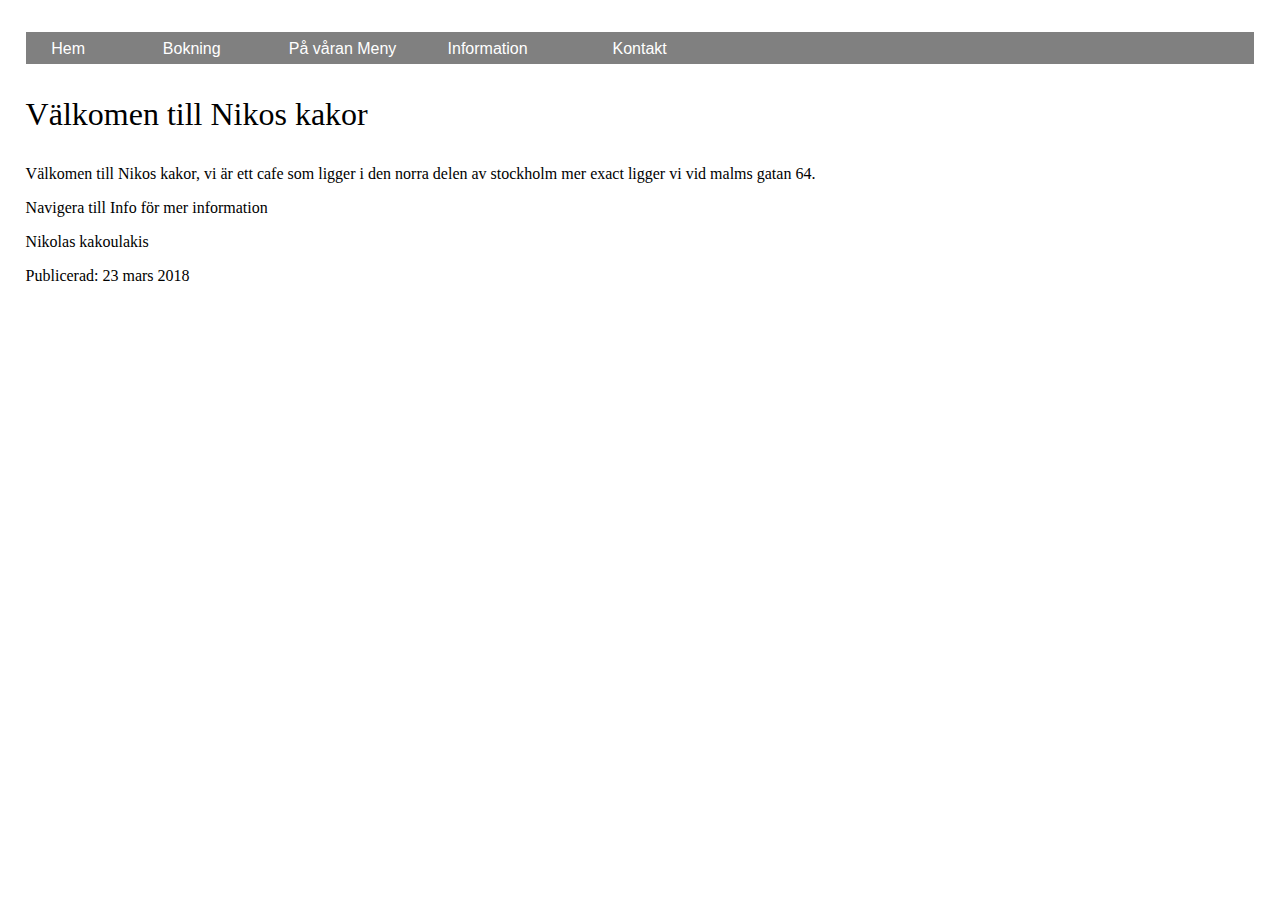
<file: Index.html>
<html lang="sv">
<head>
  <meta charset="utf-8">

  <title>Nikos kakor</title>
  <meta name="description" content="En plats att träffas">
  <meta name="Owner" content="Nikolas kakoulakis">

  <link rel="stylesheet" href="Css/style.css">
 <script src="js/meny.js"></script>  
</head>

<body>
    
<header> 
    <h1 id="logga"></h1>
<meta name="viewport" content="width=device-width, initial-scale=1">
<nav id="huvudnav"> 

<nav>
    <ul class="toppmeny">
        <li>
            <span class="undermenynamn">Hem</span>
            <ul class="undermeny">
                <li><a href="#">startsida</a></li>
              
                
            </ul>
        </li>
        <li>
            <span class="undermenynamn">Bokning</span>
            <ul class="undermeny">
                <li><a href="#">Boka plats</a></li>
            
               
            </ul>
        </li>
        <li>
            <span class="undermenynamn">På våran Meny</span>
            <ul class="undermeny">
                <li><a href="#">Bakelser</a></li>
                <li><a href="#">Drycker</a></li>
                <li><a href="#"> Båda</a></li>
            </ul>
        </li>
        <li>
            <span class="undermenynamn">Information</span>
            <ul class="undermeny">
                <li><a href="#">Om Nikos kakor</a></li>
               
                
            </ul>
       
        <li><a href="#">Kontakt</a></li>
    </ul>
</nav> 
    
 
    <article>    
<h1>Välkomen till Nikos kakor</h1>

<p>Välkomen till Nikos kakor, vi är ett cafe som ligger i den norra delen av stockholm mer exact ligger vi vid malms gatan 64.  </p>
        <p> Navigera till Info för mer information</p>

<footer>
<p class"skribent"> Nikolas kakoulakis </p> 
<p class"publicerad-tid">Publicerad:<span class"tid"> 23 mars 2018 </span></p>
     </footer> 
    
</article>
</body>

</html>
</file>
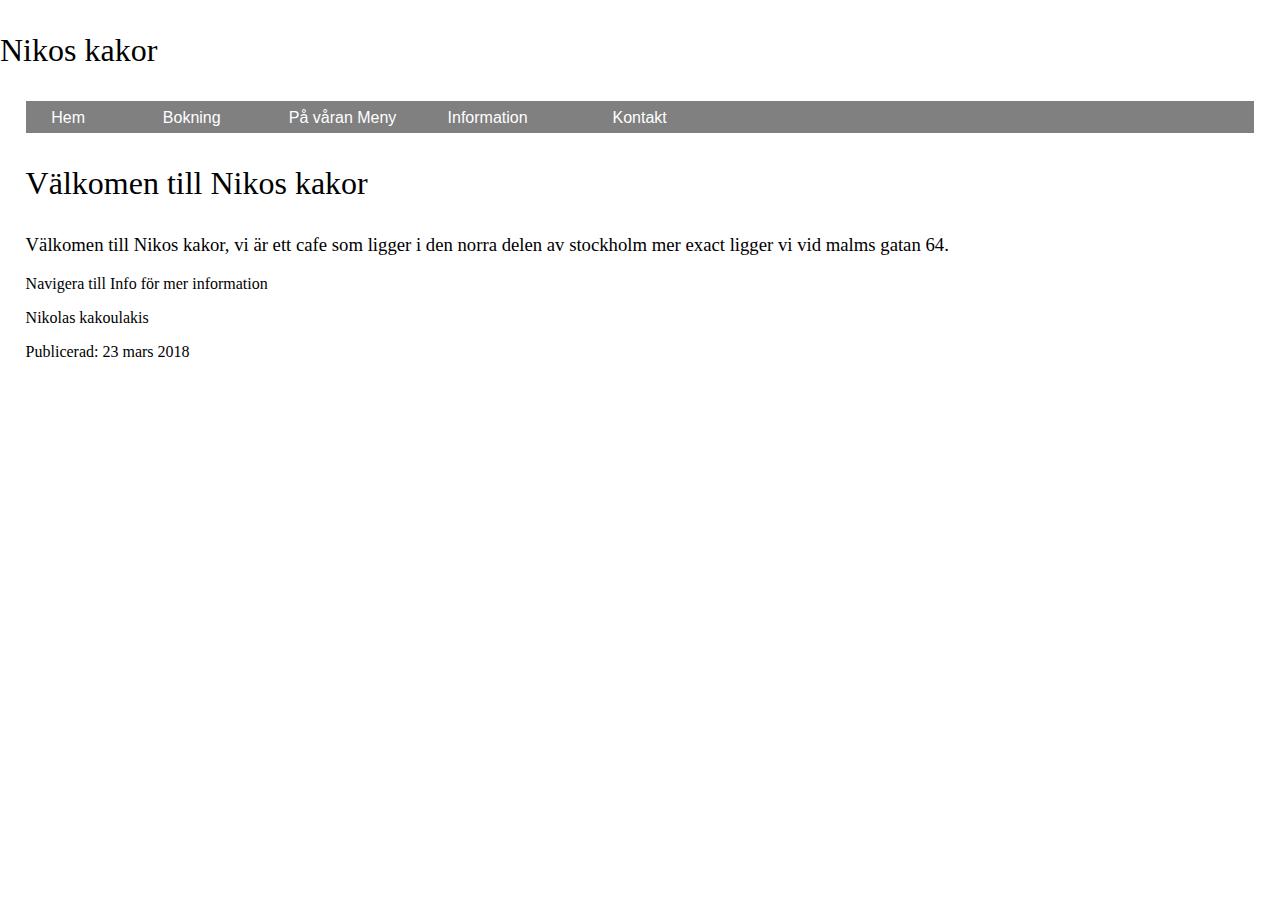
<file: index.html>
<html lang="sv">
<head>
  <meta charset="utf-8">

  <title>Nikos kakor</title>
  <meta name="description" content="En plats att träffas">
  <meta name="Owner" content="Nikolas kakoulakis">

  <link rel="stylesheet" href="Css/style.css">
 <script src="js/meny.js"></script>  
</head>

<body>
    <h1> Nikos kakor</h1>
<header> 
    <h1 id="logga"></h1>
<meta name="viewport" content="width=device-width, initial-scale=1">
<nav id="huvudnav"> 

<nav>
    <ul class="toppmeny">
        <li>
            <span class="undermenynamn">Hem</span>
            <ul class="undermeny">
                <li><a href="http://127.0.0.1:51793/index.html">startsida</a></li>
              
                
            </ul>
        </li>
        <li>
            <span class="undermenynamn">Bokning</span>
            <ul class="undermeny">
                <li><a href="http://127.0.0.1:51793/boka.html">Boka plats</a></li>
            
               
            </ul>
        </li>
        <li>
            <span class="undermenynamn">På våran Meny</span>
            <ul class="undermeny">
                <li><a href="http://127.0.0.1:51793/bakelser.html">Bakelser</a></li>
                <li><a href="http://127.0.0.1:53229/drycker.html">Drycker</a></li>
            </ul>
        </li>
        <li>
            <span class="undermenynamn">Information</span>
            <ul class="undermeny">
                <li><a href="http://127.0.0.1:51793/info.html">Om Nikos kakor</a></li>
               
                
            </ul>
       
        <li><a href="http://127.0.0.1:53229/kontaktaoss.html">Kontakt</a></li>
    </ul>
</nav> 
    
 
    <article>    
<h1>Välkomen till Nikos kakor</h1>

<h3>Välkomen till Nikos kakor, vi är ett cafe som ligger i den norra delen av stockholm mer exact ligger vi vid malms gatan 64.  </h3>
        <p> Navigera till Info för mer information</p>

<footer>
<p class"skribent"> Nikolas kakoulakis </p> 
<p class"publicerad-tid">Publicerad:<span class"tid"> 23 mars 2018 </span></p>
     </footer> 
    
</article>
</body>

</html>
</file>
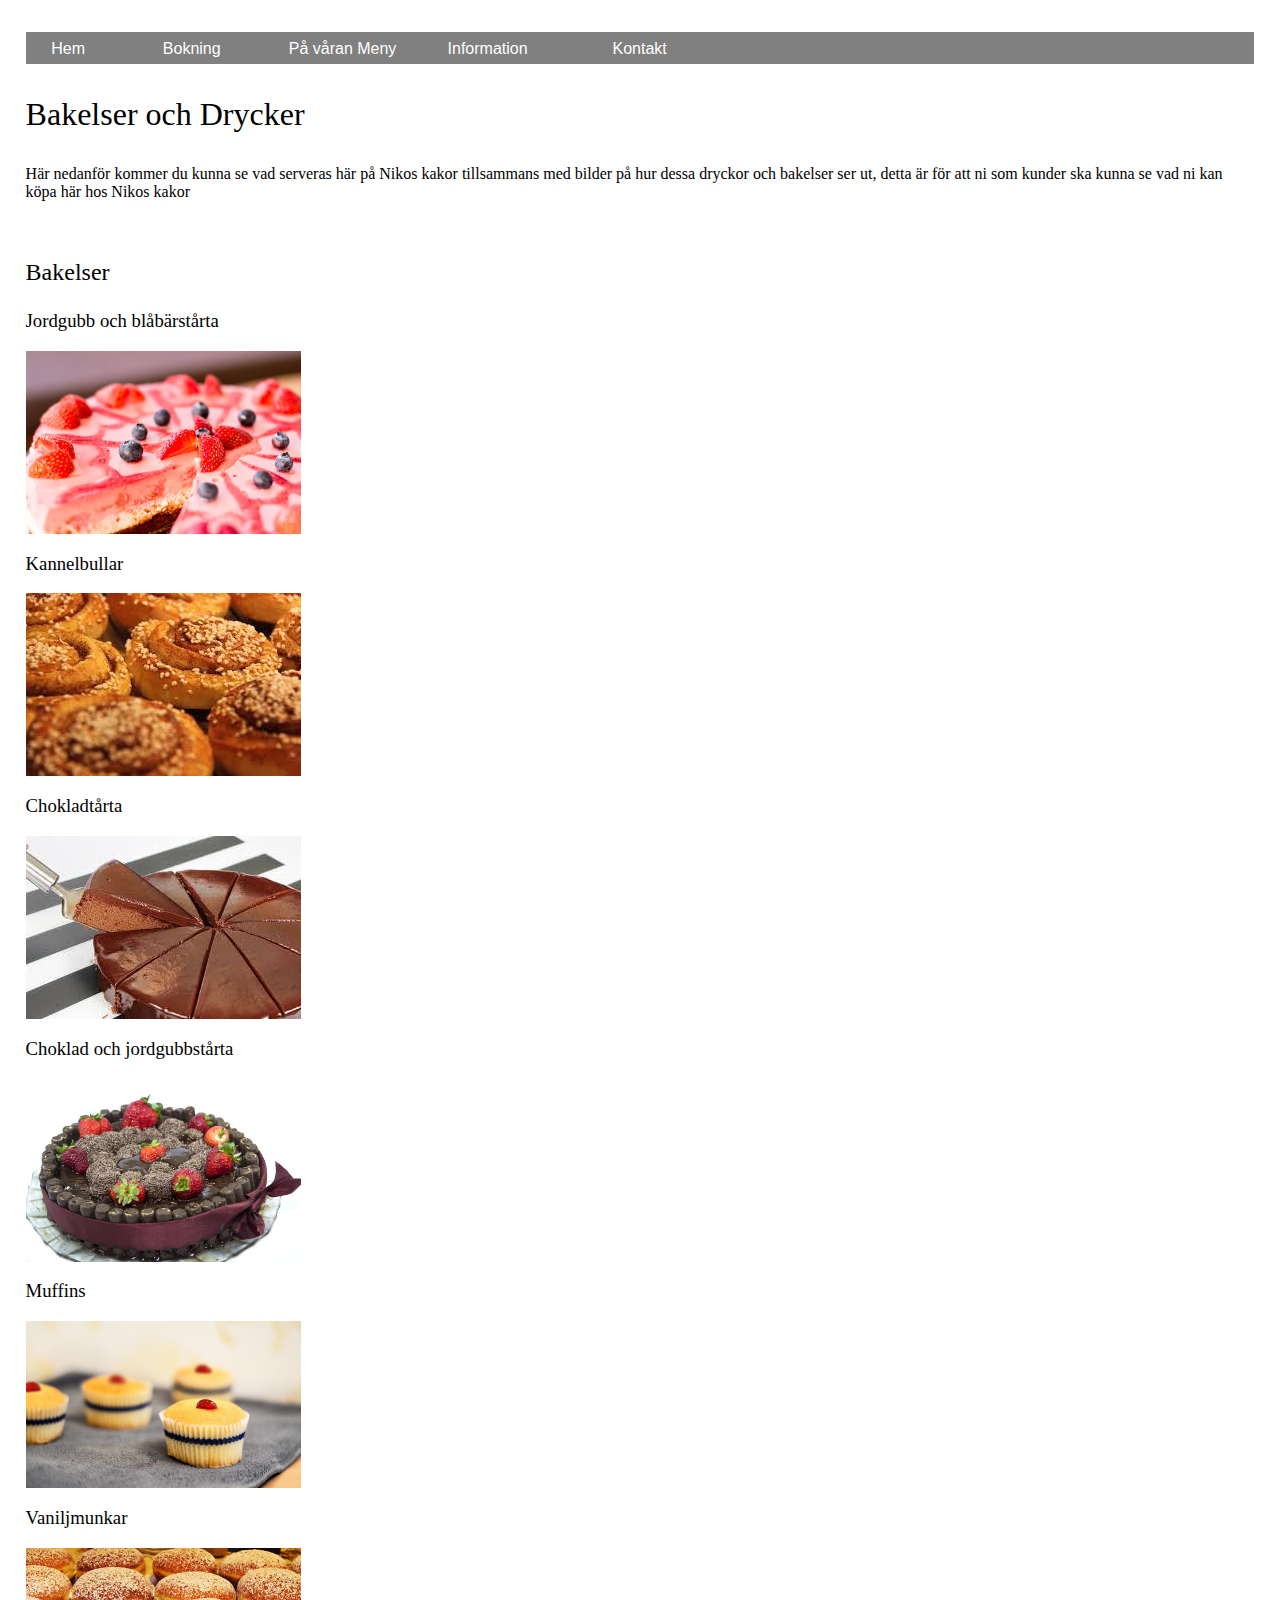
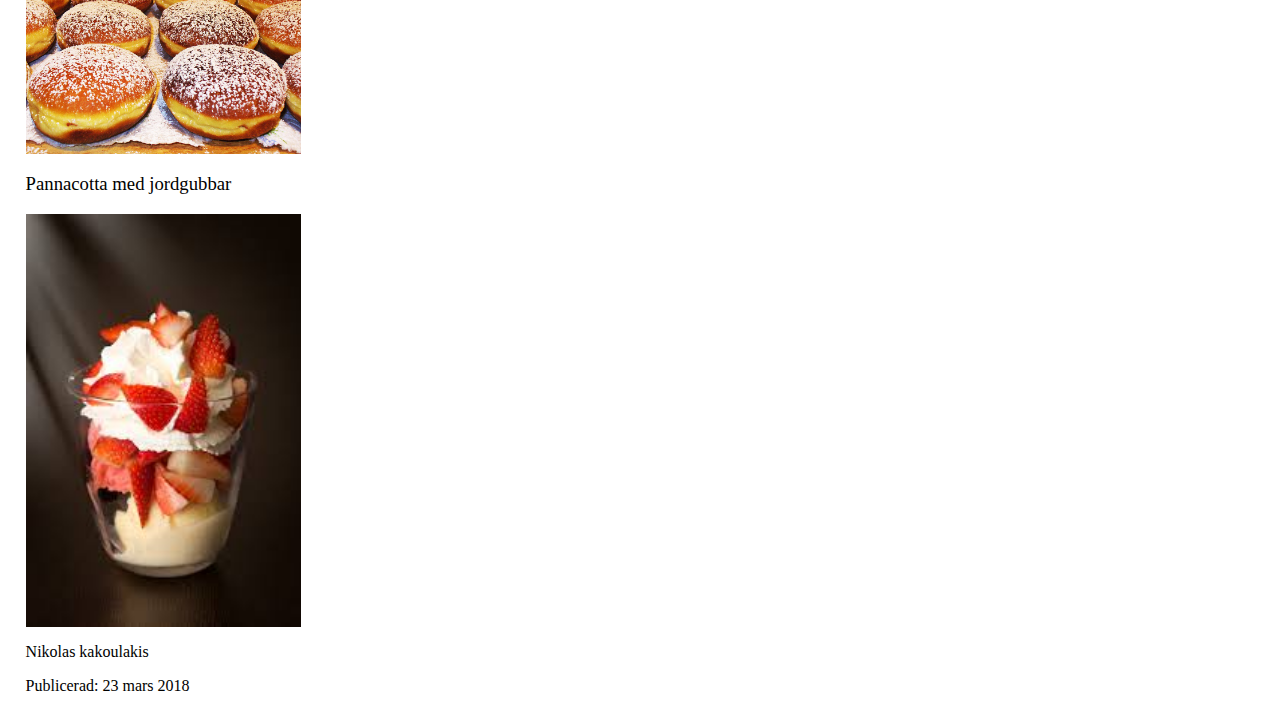
<file: bakelser.html>
<head>
  <meta charset="utf-8">

  <title>Nikos kakor</title>
  <meta name="description" content="En plats att träffas">
  <meta name="Owner" content="Nikolas kakoulakis">

<link rel="stylesheet" href="Css/style.css">
 <script src="js/meny.js"></script>    
</head>

<body>
<header> 
    <h1 id="logga"></h1>
<meta name="viewport" content="width=device-width, initial-scale=1">
<nav id="huvudnav"> 

<nav>
    <ul class="toppmeny">
        <li>
            <span class="undermenynamn">Hem</span>
            <ul class="undermeny">
                <li><a href="http://127.0.0.1:51793/index.html">startsida</a></li>
              
                
            </ul>
        </li>
        <li>
            <span class="undermenynamn">Bokning</span>
            <ul class="undermeny">
                <li><a href="http://127.0.0.1:51793/boka.html">Boka plats</a></li>
            
               
            </ul>
        </li>
        <li>
            <span class="undermenynamn">På våran Meny</span>
            <ul class="undermeny">
                <li><a href="http://127.0.0.1:51793/bakelser.html">Bakelser</a></li>
                <li><a href="http://127.0.0.1:53229/drycker.html">Drycker</a></li>
            </ul>
        </li>
        <li>
            <span class="undermenynamn">Information</span>
            <ul class="undermeny">
                <li><a href="http://127.0.0.1:51793/info.html">Om Nikos kakor</a></li>
               
                
            </ul>
       
        <li><a href="http://127.0.0.1:53229/kontaktaoss.html">Kontakt</a></li>
    </ul>
</nav> 
    
 
 
    
 
    <article>    
<h1>Bakelser och Drycker</h1>

<p>Här nedanför kommer du kunna se vad serveras här på Nikos kakor tillsammans med bilder på hur dessa dryckor och bakelser ser ut, detta är för att ni som kunder ska kunna se vad ni kan köpa här hos Nikos kakor</p><br>
  <h2> Bakelser </h2>      
<h3> Jordgubb och blåbärstårta </h3>
<img src="Bilder/Blåbärochjord.jpg" width="275" height="183" alt="BakelserBild">

<h3>Kannelbullar</h3> 
<img src="Bilder/bullar.jpg" width="275" height="183" alt="BakelserBild">
        
 <h3>Chokladtårta</h3>  
<img src="Bilder/chokladt%C3%A5rta.jpg" width="275" height="183" alt="BakelserBild">

 <h3>Choklad och jordgubbstårta</h3>       
<img src="Bilder/chokladochjordgubbst%C3%A5rta.jpg" width="275" height="183" alt="BakelserBild"> 

<h3>Muffins</h3>
<img src="Bilder/cupcakes-2599584_960_720.jpg" width="275" height="183" alt="BakelserBild"> 

<h3> Vaniljmunkar </h3>      
<img src="Bilder/vaniljmunkar.jpg" width="275" height="183" alt="BakelserBild"> 

<h3>Pannacotta med jordgubbar</h3> 
<img src="Bilder/pannacottajordgubb.jpg" width="275" height="183" alt="BakelserBild"> 
            
        

        
        
        
        
<footer>

     
     
    
<p class"skribent"> Nikolas kakoulakis </p> 
<p class"publicerad-tid">Publicerad:<span class"tid"> 23 mars 2018 </span></p>
     </footer> 
    
</article>

    
    
</body>
</html>
</file>
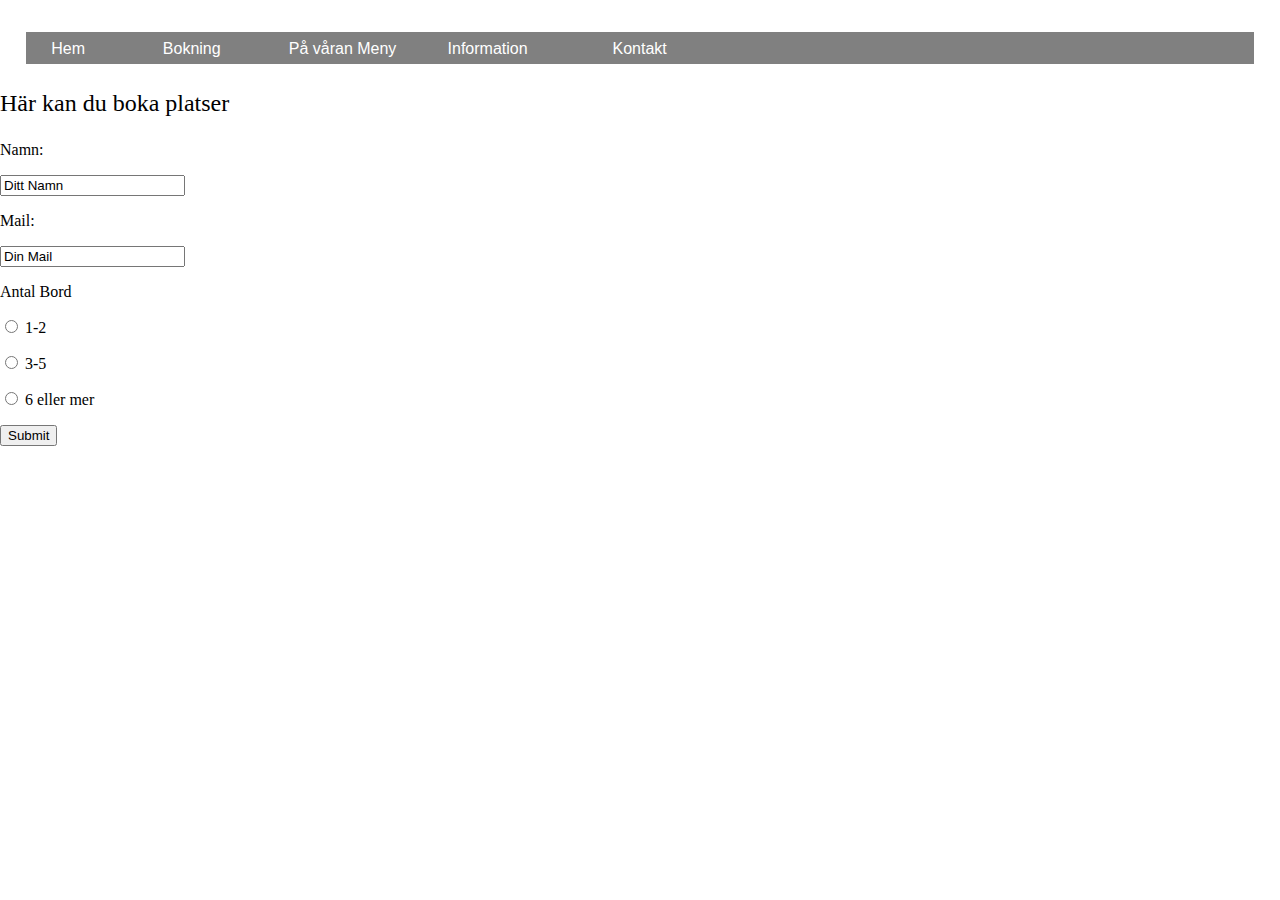
<file: boka.html>
<head>
  <meta charset="utf-8">

  <title>Nikos kakor</title>
  <meta name="description" content="En plats att träffas">
  <meta name="Owner" content="Nikolas kakoulakis">

<link rel="stylesheet" href="Css/style.css">
 <script src="js/meny.js"></script>    
</head>

<body>
<header> 
    <h1 id="logga"></h1>
<meta name="viewport" content="width=device-width, initial-scale=1">
<nav id="huvudnav"> 

<nav>
    <ul class="toppmeny">
        <li>
            <span class="undermenynamn">Hem</span>
            <ul class="undermeny">
                <li><a href="http://127.0.0.1:51793/index.html">startsida</a></li>
              
                
            </ul>
        </li>
        <li>
            <span class="undermenynamn">Bokning</span>
            <ul class="undermeny">
                <li><a href="http://127.0.0.1:51793/boka.html">Boka plats</a></li>
            
               
            </ul>
        </li>
        <li>
            <span class="undermenynamn">På våran Meny</span>
            <ul class="undermeny">
                <li><a href="http://127.0.0.1:51793/bakelser.html">Bakelser</a></li>
                <li><a href="http://127.0.0.1:53229/drycker.html">Drycker</a></li>
            </ul>
        </li>
        <li>
            <span class="undermenynamn">Information</span>
            <ul class="undermeny">
                <li><a href="http://127.0.0.1:51793/info.html">Om Nikos kakor</a></li>
               
                
            </ul>
       
        <li><a href="http://127.0.0.1:53229/kontaktaoss.html">Kontakt</a></li>
    </ul>
</nav> 
    
   <h2> Här kan du boka platser</h2>
    
   
    <p>Namn:</p>
    <p><input type="text" name="Namn" value="Ditt Namn"></p>

    <p>Mail:</p>
    <p><input name="mail" value="Din Mail"></p>


    <p>Antal Bord</p>
    <p><input type="radio" name="ÄrDu" value="Man"> 1-2 </p>
    <p><input type="radio" name="ÄrDu" value="Kvinna"> 3-5</p>
    <p><input type="radio" name="ÄrDu" value="Annat"> 6 eller mer</p>
     <p><input type="submit"></p>
    </body>

</html>
</file>
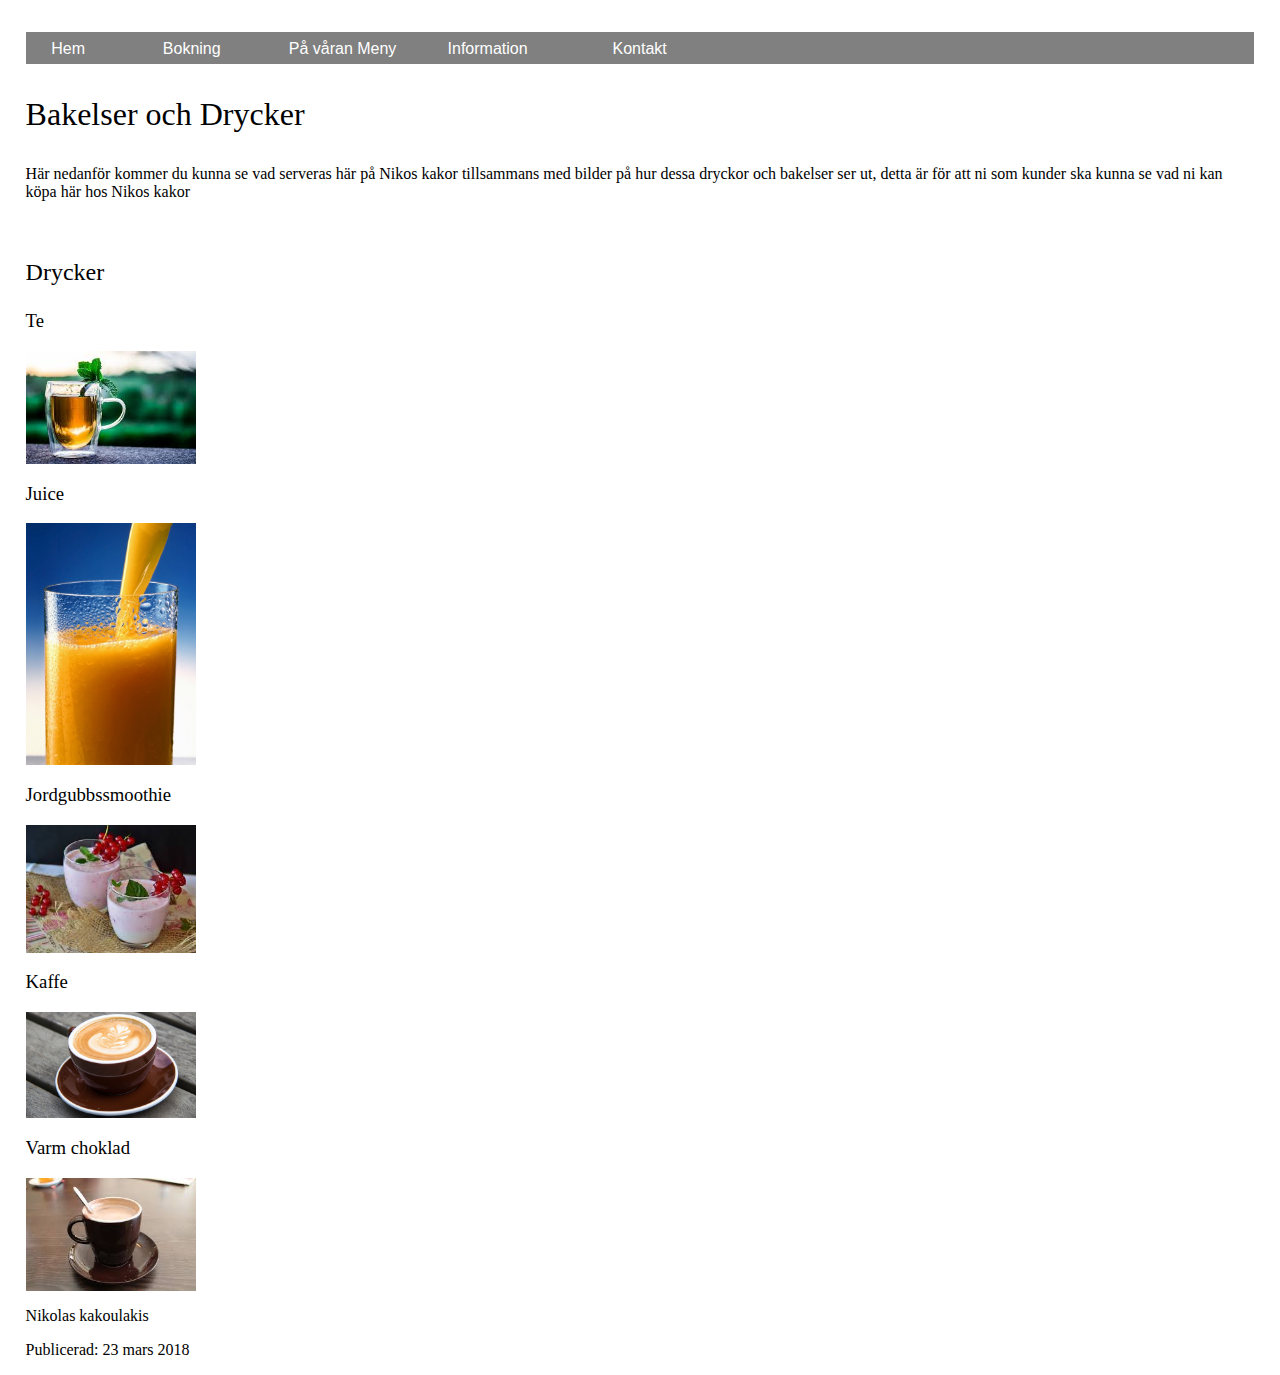
<file: drycker.html>
<head>
  <meta charset="utf-8">

  <title>Nikos kakor</title>
  <meta name="description" content="En plats att träffas">
  <meta name="Owner" content="Nikolas kakoulakis">

<link rel="stylesheet" href="Css/style.css">
 <script src="js/meny.js"></script>    
</head>

<body>
<header> 
    <h1 id="logga"></h1>
<meta name="viewport" content="width=device-width, initial-scale=1">
<nav id="huvudnav"> 

<nav>
    <ul class="toppmeny">
        <li>
            <span class="undermenynamn">Hem</span>
            <ul class="undermeny">
                <li><a href="http://127.0.0.1:51793/index.html">startsida</a></li>
              
                
            </ul>
        </li>
        <li>
            <span class="undermenynamn">Bokning</span>
            <ul class="undermeny">
                <li><a href="http://127.0.0.1:51793/boka.html">Boka plats</a></li>
            
               
            </ul>
        </li>
        <li>
            <span class="undermenynamn">På våran Meny</span>
            <ul class="undermeny">
                <li><a href="http://127.0.0.1:51793/bakelser.html">Bakelser</a></li>
                <li><a href="http://127.0.0.1:53229/drycker.html">Drycker</a></li>
            </ul>
        </li>
        <li>
            <span class="undermenynamn">Information</span>
            <ul class="undermeny">
                <li><a href="http://127.0.0.1:51793/info.html">Om Nikos kakor</a></li>
               
                
            </ul>
       
        <li><a href="http://127.0.0.1:53229/kontaktaoss.html">Kontakt</a></li>
    </ul>
</nav> 
 
 
    
 
    <article>    
<h1>Bakelser och Drycker</h1>

<p>Här nedanför kommer du kunna se vad serveras här på Nikos kakor tillsammans med bilder på hur dessa dryckor och bakelser ser ut, detta är för att ni som kunder ska kunna se vad ni kan köpa här hos Nikos kakor</p><br>
  <h2> Drycker </h2>      
<h3> Te </h3>
<img src="Bilder/e32.jpg" width="170" height="140" alt="BakelserBild">

<h3>Juice</h3> 
<img src="Bilder/orange-juice-67556_960_720.jpg" width="170" height="140" alt="BakelserBild">
        
 <h3>Jordgubbssmoothie</h3>  
<img src="Bilder/256246.jpg" width="170" height="140" alt="BakelserBild">

 <h3>Kaffe</h3>       
<img src="Bilder/14956851150_cf27c733bf_b.jpg" width="170" height="140" alt="BakelserBild"> 

<h3>Varm choklad</h3>
<img src="Bilder/y4364346.jpg" width="170" height="140" alt="BakelserBild"> 



        
        
        
        
<footer>

     
     
    
<p class"skribent"> Nikolas kakoulakis </p> 
<p class"publicerad-tid">Publicerad:<span class"tid"> 23 mars 2018 </span></p>
     </footer> 
    
</article>

    
    
</body>
</html>
</file>
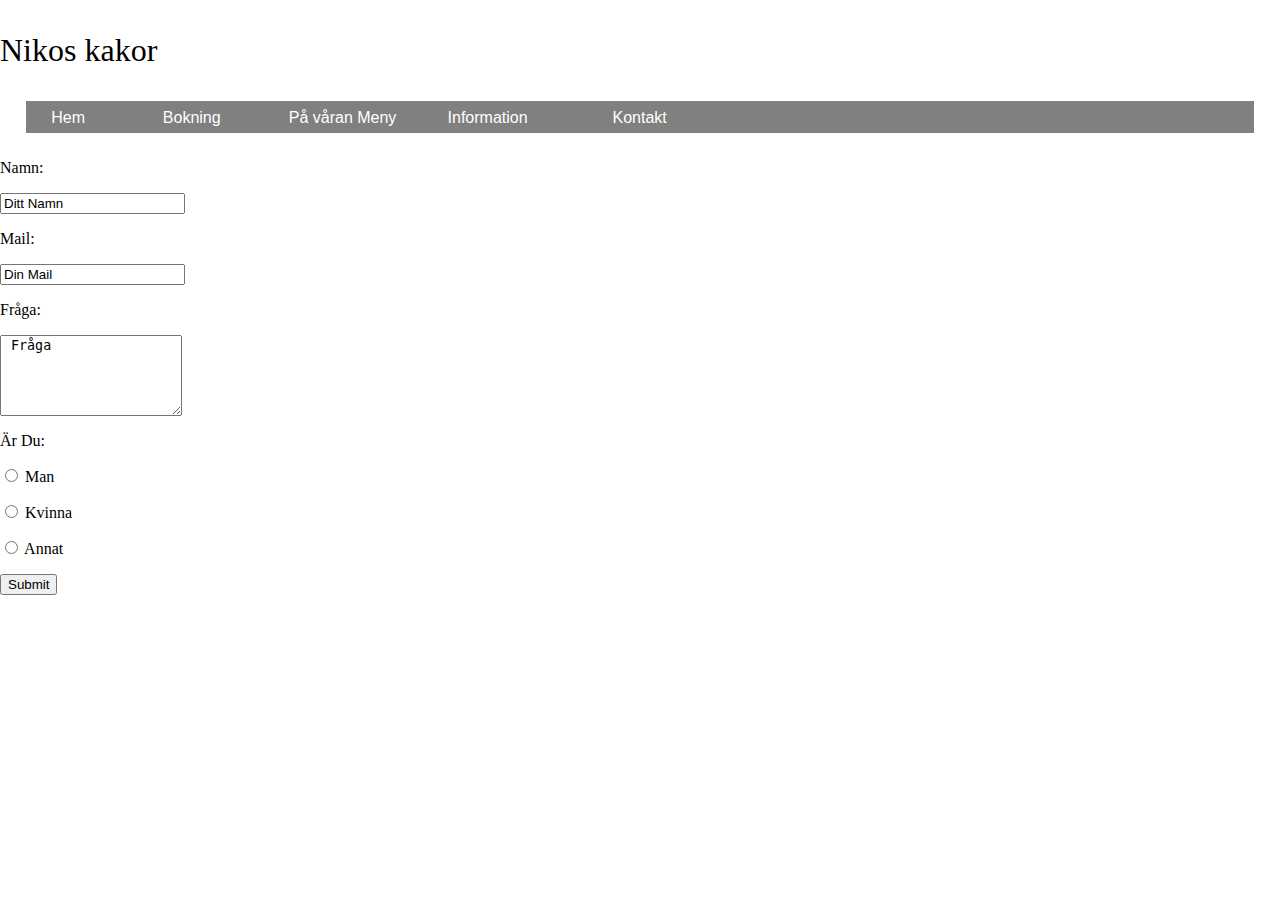
<file: Kontaktaoss.html>
<head>
  <meta charset="utf-8">

  <title>Nikos kakor</title>
  <meta name="description" content="En plats att träffas">
  <meta name="Owner" content="Nikolas kakoulakis">

<link rel="stylesheet" href="Css/style.css">
 <script src="js/meny.js"></script>    
</head>

<body>
<header> 
    <h1 id="logga">Nikos kakor</h1>

 <h1 id="logga"></h1>

<nav id="huvudnav">

<nav>
    <ul class="toppmeny">
        <li>
            <span class="undermenynamn">Hem</span>
            <ul class="undermeny">
                <li><a href="#">startsida</a></li>
              
                
            </ul>
        </li>
        <li>
            <span class="undermenynamn">Bokning</span>
            <ul class="undermeny">
                <li><a href="#">Boka plats</a></li>
            
               
            </ul>
        </li>
        <li>
            <span class="undermenynamn">På våran Meny</span>
            <ul class="undermeny">
                <li><a href="#">Bakelser</a></li>
                <li><a href="#">Drycker</a></li>
                <li><a href="#"> Båda</a></li>
            </ul>
        </li>
        <li>
            <span class="undermenynamn">Information</span>
            <ul class="undermeny">
                <li><a href="#">Om Nikos kakor</a></li>
               
                
            </ul>
       
        <li><a href="#">Kontakt</a></li>
    </ul>
</nav> 
    

    <p>Namn:</p>
    <p><input type="text" name="Namn" value="Ditt Namn"></p>

    <p>Mail:</p>
    <p><input name="mail" value="Din Mail"></p>


    <p>Fråga: </p>
    <p><textarea name="Fråga" rows="5" cols="20"> Fråga </textarea></p>

    <p>Är Du:</p>
    <p><input type="radio" name="ÄrDu" value="Man"> Man </p>
    <p><input type="radio" name="ÄrDu" value="Kvinna"> Kvinna</p>
    <p><input type="radio" name="ÄrDu" value="Annat"> Annat </p>

    <p><input type="submit"></p>

</form>
    </body>
</file>
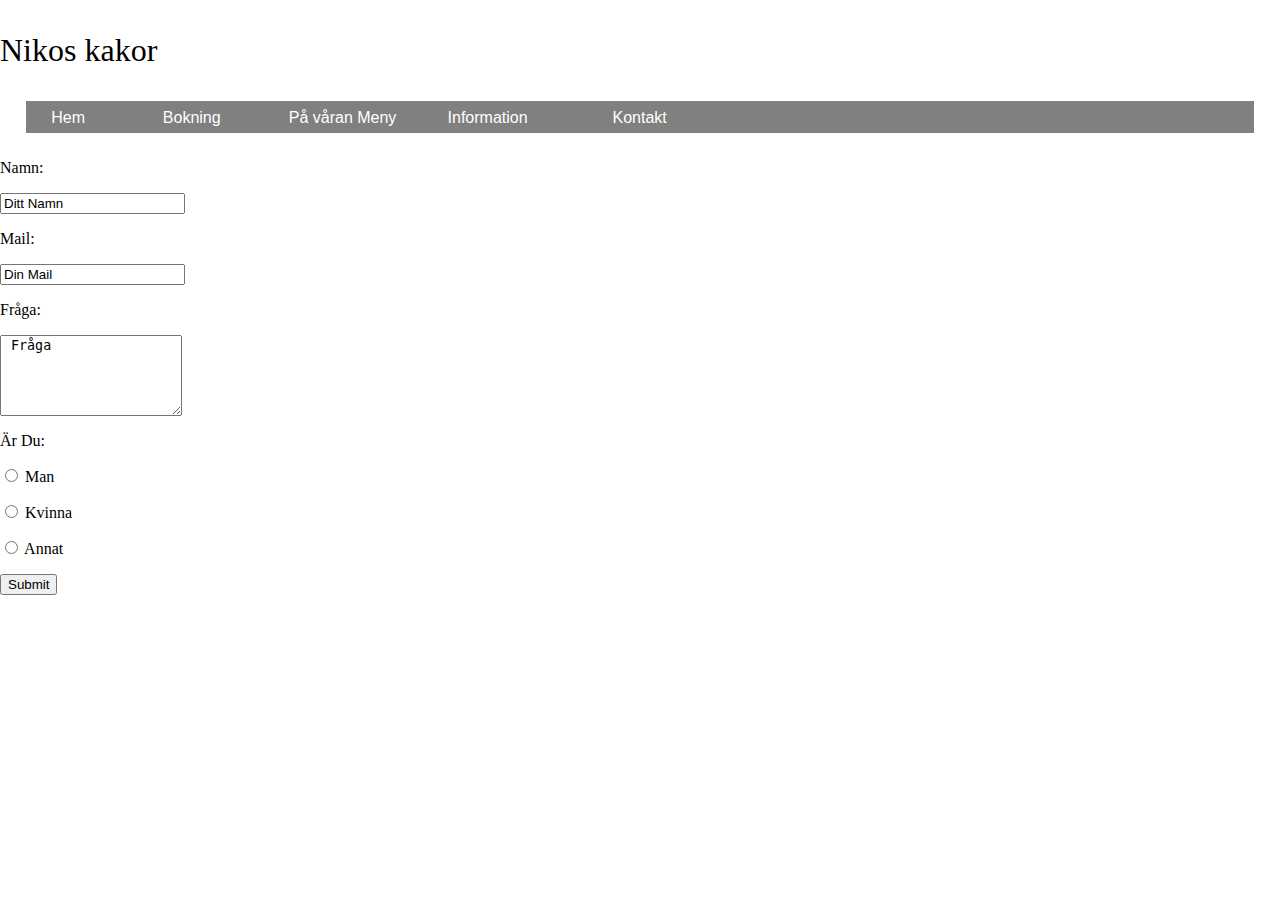
<file: kontaktaoss.html>
<head>
  <meta charset="utf-8">

  <title>Nikos kakor</title>
  <meta name="description" content="En plats att träffas">
  <meta name="Owner" content="Nikolas kakoulakis">

<link rel="stylesheet" href="Css/style.css">
 <script src="js/meny.js"></script>    
</head>

<body>
<header> 
    <h1 id="logga">Nikos kakor</h1>

 <h1 id="logga"></h1>

<nav id="huvudnav">

<nav>
    <ul class="toppmeny">
        <li>
            <span class="undermenynamn">Hem</span>
            <ul class="undermeny">
                <li><a href="#">startsida</a></li>
              
                
            </ul>
        </li>
        <li>
            <span class="undermenynamn">Bokning</span>
            <ul class="undermeny">
                <li><a href="#">Boka plats</a></li>
            
               
            </ul>
        </li>
        <li>
            <span class="undermenynamn">På våran Meny</span>
            <ul class="undermeny">
                <li><a href="#">Bakelser</a></li>
                <li><a href="#">Drycker</a></li>
                <li><a href="#"> Båda</a></li>
            </ul>
        </li>
        <li>
            <span class="undermenynamn">Information</span>
            <ul class="undermeny">
                <li><a href="#">Om Nikos kakor</a></li>
               
                
            </ul>
       
        <li><a href="#">Kontakt</a></li>
    </ul>
</nav> 
    

    <p>Namn:</p>
    <p><input type="text" name="Namn" value="Ditt Namn"></p>

    <p>Mail:</p>
    <p><input name="mail" value="Din Mail"></p>


    <p>Fråga: </p>
    <p><textarea name="Fråga" rows="5" cols="20"> Fråga </textarea></p>

    <p>Är Du:</p>
    <p><input type="radio" name="ÄrDu" value="Man"> Man </p>
    <p><input type="radio" name="ÄrDu" value="Kvinna"> Kvinna</p>
    <p><input type="radio" name="ÄrDu" value="Annat"> Annat </p>

    <p><input type="submit"></p>

</form>
    </body>
</file>
<file: Css/style.css>
*/
BakelserBild{
    display:contents;
    
}
html {
  box-sizing: border-box;
}

*, *:before, *:after {
  box-sizing: inherit;
}

body, h1, h2, h3, h4, h5, h6, p, ol, ul {
  margin: 0;
  padding: 0;
  font-weight: normal;
  font-family: Cambria, serif;
}

ol, ul {
  list-style: none;
}

img {
  max-width: 100%;
  height: auto;
}

h1, h2, h3, h4, h5, h6, p {
    margin: 1em 0;
}

article {
    margin: 0 2vw;
}

body {
    width: 100vw;
    background-image: url();
}

#pagecontent {
    max-width:1000px;
    margin:auto;
}
nav a {

    text-decoration: none;
}

nav ul {
    font-family: Calibri, sans-serif;
}

.toppmeny {
    background-color: gray;
    margin: 2vw;
}

.toppmeny>li {
    display:block;
}

.toppmeny>li:hover, .toppmeny>li:focus-within {
    background-color: black;
}

.undermenynamn, nav a {
    display: block;
    color: white;
    padding: 0.5em 2vw;
    height: 2em;
}

.undermeny>li {
    background-color: lightgrey; border-bottom: solid 1px #cccccc;
}

.undermeny>li:hover, .undermeny>li:focus-within {
    background-color: orange;
}


.menuclosed ul.undermeny {
    display: none;
}


@media (min-device-width:650px) and (min-width: 650px) and (max-width: 900px) {
    #pagecontent {
        display: flex;
    }
    
    nav {
        min-width: 200px;
        
        order: 1;
    }
}
@media (min-device-width: 650px) and (min-width: 901px) {
    .toppmeny {
        display: flex;
        
        position: relative;
        z-index: 100;
    }
    
    .menuclosed ul.undermeny {
        display: block;

    }
    
    .toppmeny {
        height: 2em;
    }
    
    .menuclosed {
       
        overflow: hidden;
    }
}
</file>
